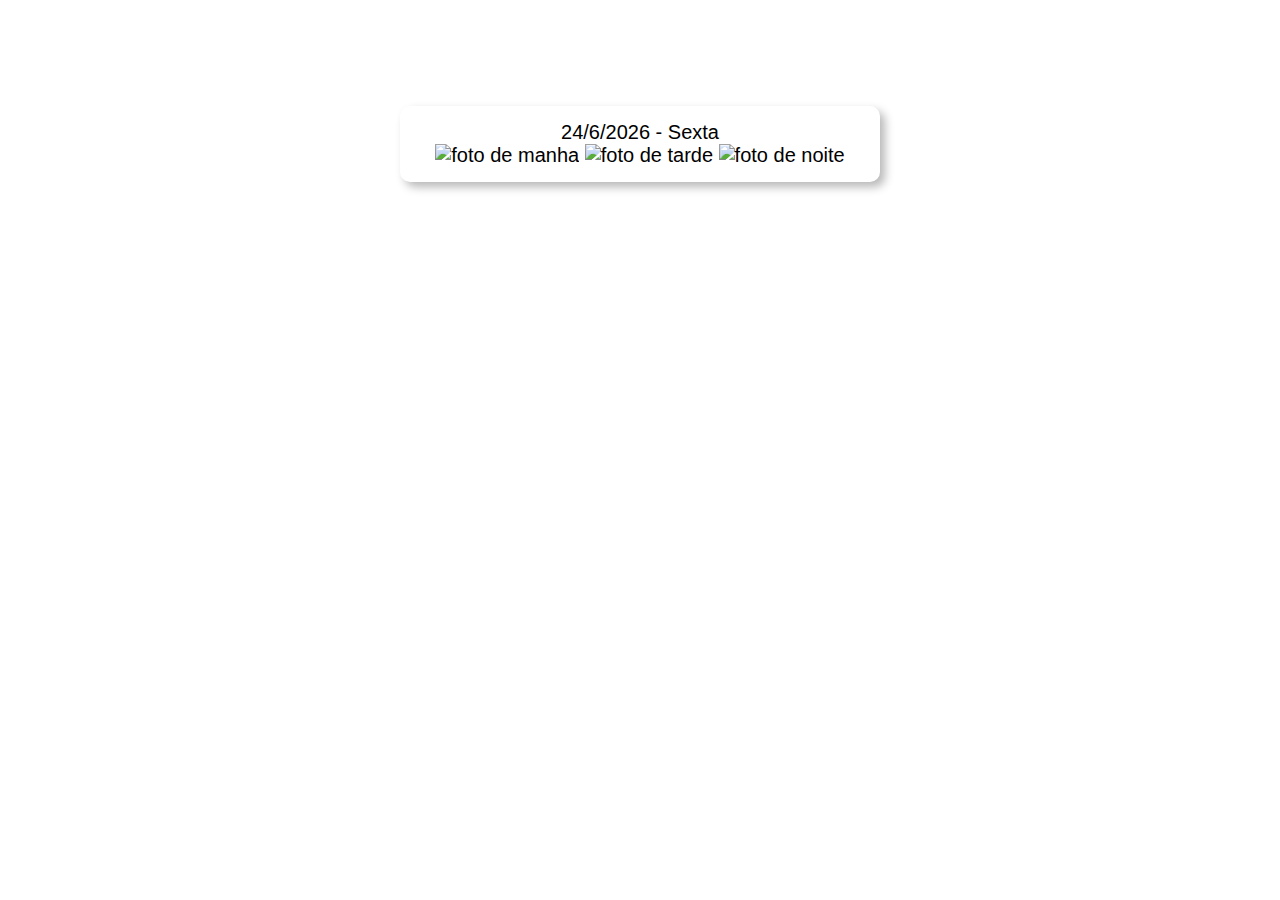
<file: index.html>
<!DOCTYPE html>
<!DOCTYPE html>
<html lang="pt">
  <head>
    <meta charset="UTF-8" />
    <meta name="viewport" content="width=device-width, initial-scale=1.0" />
    <title>Informações do Dia</title>
    <link rel="stylesheet" href="estilo.css" />
  </head>
  <body onload="main()">
    <header>
      <h1 id="msg">Dia</h1>
    </header>
    <section id="secssao">
      <div id="titolo"></div>
      <div id="container">
        <img alt="foto de manha" id="imgmanha" />
        <img alt="foto de tarde" id="imgtarde" />
        <img alt="foto de noite" id="imgnoite" />
      </div>
    </section>
    <footer>
      <p>&copy; David Nunes</p>
    </footer>

    <script src="script.js"></script>
  </body>
</html>
</file>
<file: estilo.css>
body{
    font: normal 16pt Arial;
}

header{
    color: white;
    text-align: center;
}

section{
    background: rgb(255, 255, 255);
    border-radius:10px;
    padding: 15px;
    width: 450px;
    line-height: 100px;
    margin: auto;
    box-shadow: 5px 5px 10px rgba(0, 0, 0, 0.281);
    text-align: center;
    font: normal 15pt Arial;
}

div#msg{
    margin-top: 10px;
}

div#foto{
    margin-top: 10px;
    text-align: center;

}

footer{
    color: white;
    text-align: center;
    font-style: italic;
    font: normal 10pt Arial;
}
</file>
